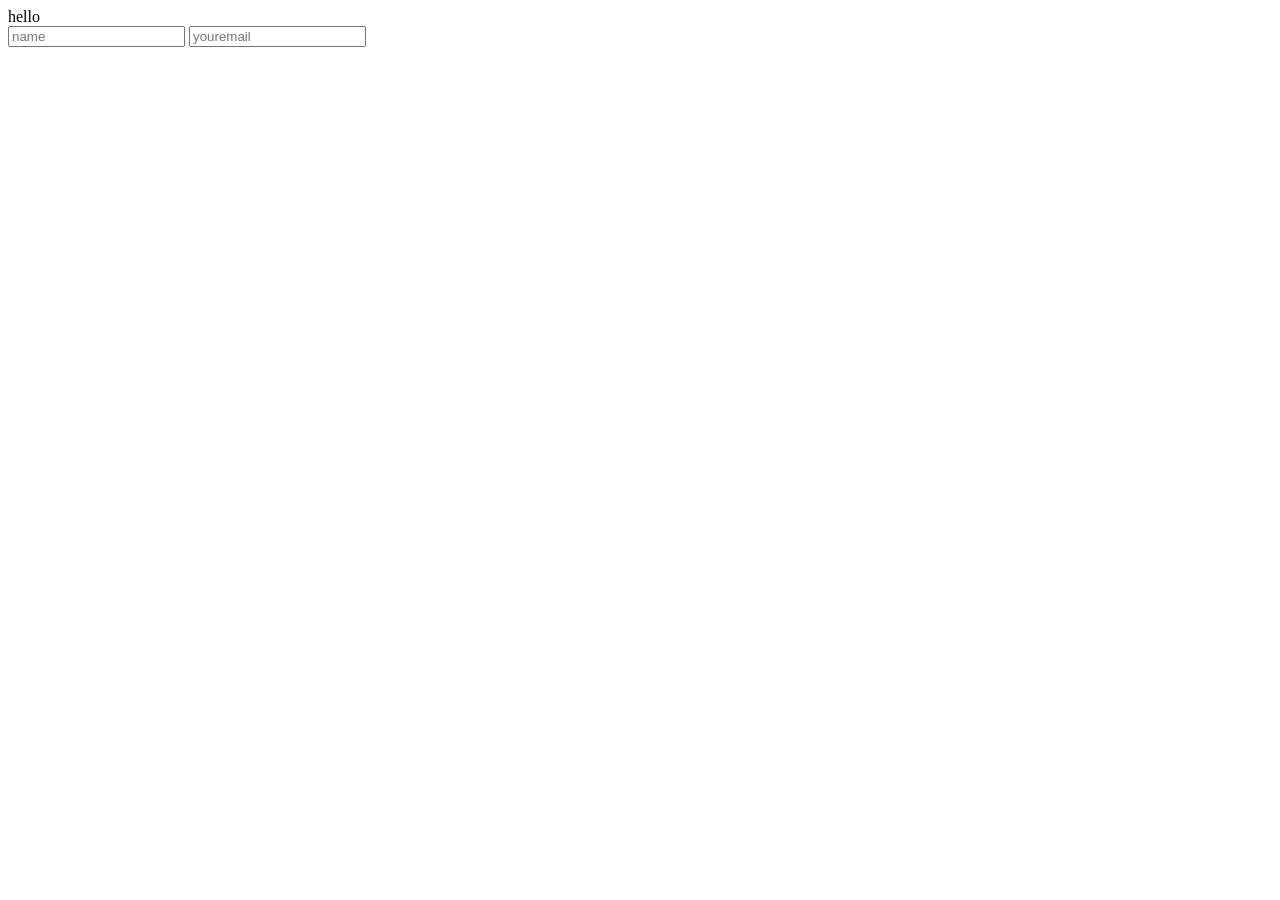
<file: block-BNaaau/index.html>
<!DOCTYPE html>
<html lang="en">
<head>
    <meta charset="UTF-8">
    <meta http-equiv="X-UA-Compatible" content="IE=edge">
    <meta name="viewport" content="width=device-width, initial-scale=1.0">
    <title>Document</title>
</head>
<body>
    <header>
        hello
    </header>
    <main>
        <form action="">
            <input type="text" name="name" placeholder="name">
            <input type="email" name="email" placeholder="youremail">
        </form>
    </main>
</body>
</html>
</file>
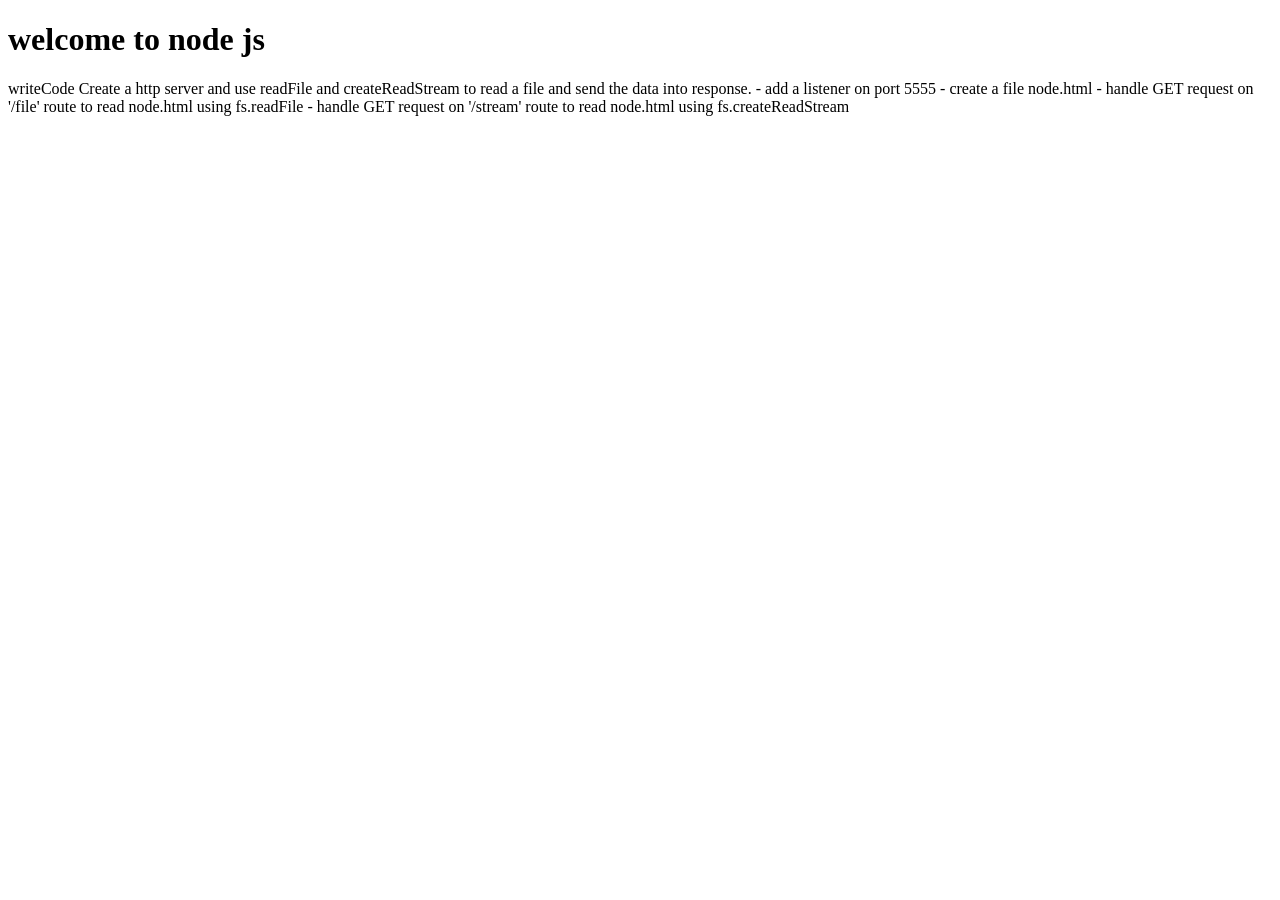
<file: block-BNaaat/node.html>
<!DOCTYPE html>
<html lang="en">
<head>
    <meta charset="UTF-8">
    <meta http-equiv="X-UA-Compatible" content="IE=edge">
    <meta name="viewport" content="width=device-width, initial-scale=1.0">
    <title>Document</title>
</head>
<body>
    <header>
        <h1>
            welcome to node js
        </h1>
    </header>
    <main>
        <section>
            writeCode

Create a http server and use readFile and createReadStream to read a file and send the data into response. 
- add a listener on port 5555
- create a file node.html
- handle GET request on '/file' route to read node.html using fs.readFile
- handle GET request on '/stream' route to read node.html using fs.createReadStream
        </section>
    </main>
</body>
</html>
</file>
